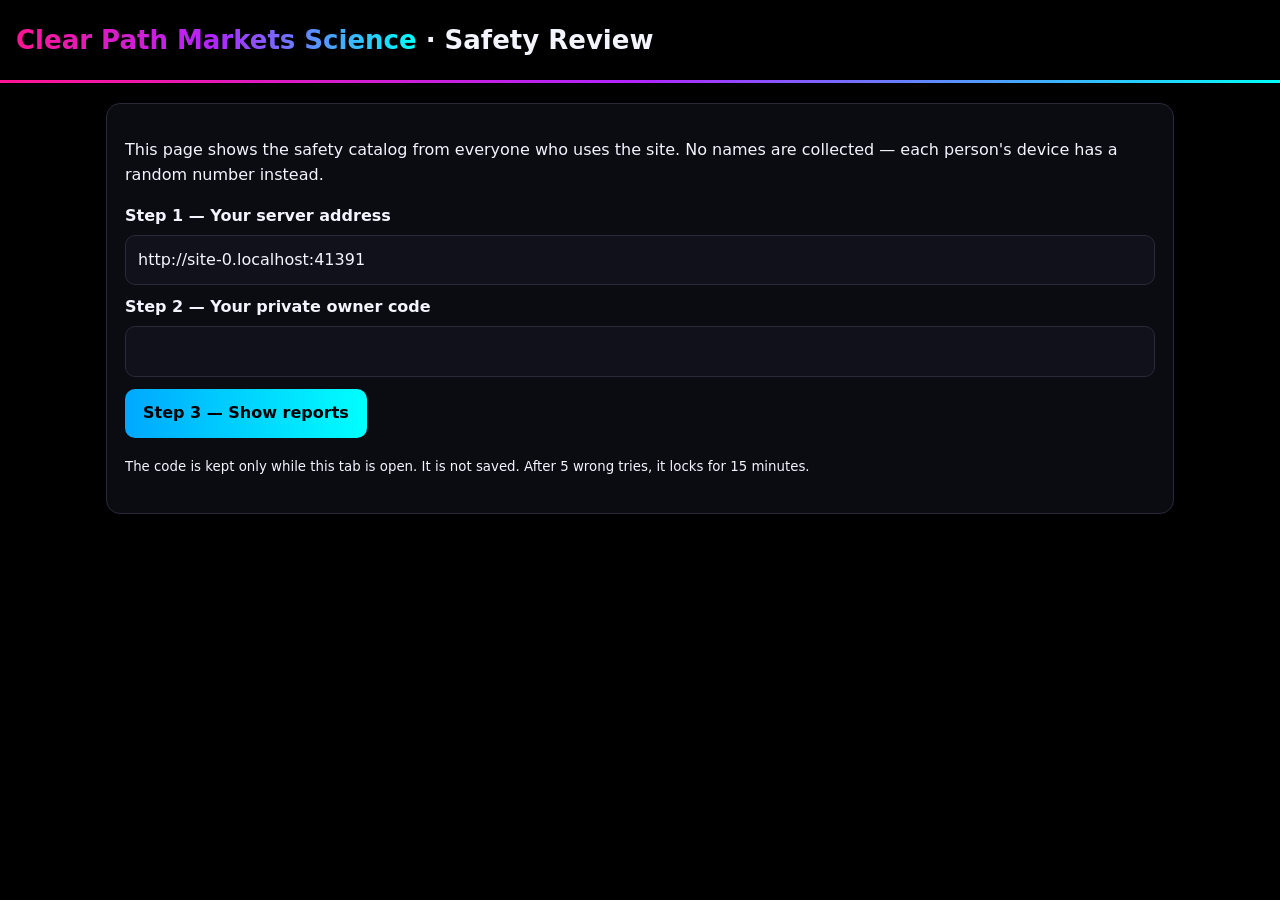
<file: admin.html>
<!doctype html>
<html lang="en">
<head>
  <meta charset="UTF-8">
  <meta name="viewport" content="width=device-width, initial-scale=1">
  <meta name="robots" content="noindex, nofollow">
  <title>Safety Review — Clear Path Markets Science</title>
  <style>
    :root{--bg:#000;--surface:#0b0b12;--line:#2a2a3a;--text:#f4f4ff;--muted:#a9a9c2;--pink:#FF1493;--cyan:#00FFFF;--purple:#B026FF;--blue:#00A8FF;--orange:#FF7B00;--lime:#39FF14;--grad:linear-gradient(90deg,#FF1493,#B026FF,#00FFFF)}
    *{box-sizing:border-box}body{margin:0;background:var(--bg);color:var(--text);font:16px/1.55 system-ui,-apple-system,"Segoe UI",sans-serif}
    header{padding:20px 16px;border-bottom:3px solid;border-image:var(--grad) 1}h1{margin:0;font-size:26px}h1 span{background:var(--grad);-webkit-background-clip:text;background-clip:text;color:transparent}
    main{max-width:1100px;margin:0 auto;padding:20px 16px}
    .card{background:var(--surface);border:1px solid var(--line);border-radius:14px;padding:18px;margin-bottom:16px}
    label{display:block;font-weight:700;margin:10px 0 6px}input,select{width:100%;padding:12px;border-radius:10px;border:1px solid var(--line);background:#11111b;color:var(--text);font:inherit}
    button{font:inherit;font-weight:700;padding:12px 18px;border-radius:10px;border:0;cursor:pointer;background:linear-gradient(90deg,#00A8FF,#00FFFF);color:#000;margin-top:12px}
    button:focus-visible,input:focus-visible,select:focus-visible{outline:3px solid var(--cyan);outline-offset:2px}
    .stats{display:grid;grid-template-columns:repeat(auto-fit,minmax(150px,1fr));gap:12px}.stat strong{display:block;font-size:30px}.stat small{color:var(--muted)}
    .row{display:flex;gap:12px;flex-wrap:wrap}.row>*{flex:1;min-width:180px}
    .entry{border:1px solid var(--line);border-left:6px solid var(--line);border-radius:10px;padding:12px 14px;margin:10px 0;background:#0e0e18}
    .entry.urgent{border-left-color:var(--pink)}.entry.review{border-left-color:var(--orange)}.entry.low{border-left-color:var(--lime)}
    .entry p{margin:6px 0;white-space:pre-wrap;word-break:break-word}.entry small{color:var(--muted)}
    .badge{font-weight:800;font-size:13px;padding:3px 10px;border-radius:20px;background:#222}.urgent .badge{background:var(--pink);color:#000}.review .badge{background:var(--orange);color:#000}.low .badge{background:var(--lime);color:#000}
    .msg{padding:12px;border-radius:10px;background:#1a1020;border:1px solid var(--purple)}
    .linkish{background:none;color:var(--cyan);padding:0;margin:0;text-decoration:underline}
  </style>
</head>
<body>
  <header><h1><span>Clear Path Markets Science</span> · Safety Review</h1></header>
  <main>
    <section class="card" id="login-card">
      <p>This page shows the safety catalog from everyone who uses the site. No names are collected — each person's device has a random number instead.</p>
      <label for="server">Step 1 — Your server address</label>
      <input id="server" placeholder="https://safety.yourdomain.com" autocomplete="off">
      <label for="token">Step 2 — Your private owner code</label>
      <input id="token" type="password" inputmode="numeric" autocomplete="off">
      <button id="connect">Step 3 — Show reports</button>
      <p><small>The code is kept only while this tab is open. It is not saved. After 5 wrong tries, it locks for 15 minutes.</small></p>
    </section>
    <div id="message"></div>
    <section class="card" id="report-card" hidden>
      <div class="stats">
        <div class="stat"><strong id="t-urgent">0</strong><small>Urgent review</small></div>
        <div class="stat"><strong id="t-review">0</strong><small>Needs review</small></div>
        <div class="stat"><strong id="t-low">0</strong><small>Lower concern</small></div>
        <div class="stat"><strong id="t-devices">0</strong><small>Different devices</small></div>
      </div>
      <div class="row">
        <div><label for="level">Show</label><select id="level"><option value="">Everything</option><option value="urgent">Urgent only</option><option value="review">Needs review only</option><option value="low">Lower concern only</option></select></div>
        <div><label for="q">Search words</label><input id="q" type="search"></div>
      </div>
      <p id="device-filter" hidden>Showing one device only. <button class="linkish" id="clear-device">Show all devices</button></p>
      <button id="refresh">Refresh now</button>
      <p><small>Refreshes by itself every minute.</small></p>
      <div id="list" aria-live="polite"></div>
    </section>
  </main>
  <script>
  (() => {
    "use strict";
    const $ = s => document.querySelector(s);
    let token = "", base = "", device = "";
    try { base = localStorage.getItem("aicc-admin-server") || ""; } catch {}
    if (!base && /^https?:$/.test(location.protocol)) base = location.origin;
    $("#server").value = base;
    const esc = v => String(v ?? "").replace(/[&<>"']/g, c => ({"&":"&amp;","<":"&lt;",">":"&gt;",'"':"&quot;","'":"&#39;"}[c]));
    const say = m => { $("#message").innerHTML = m ? '<p class="msg">' + esc(m) + '</p>' : ""; };
    async function load(){
      const params = new URLSearchParams({limit:"300"});
      if ($("#level").value) params.set("level", $("#level").value);
      if ($("#q").value.trim()) params.set("q", $("#q").value.trim());
      if (device) params.set("device_id", device);
      try {
        const res = await fetch(base + "/api/admin/safety?" + params, {headers:{"X-Admin-Token":token}});
        const data = await res.json().catch(() => ({}));
        if (!res.ok) { say(data.detail || ("The server answered with error " + res.status + ".")); return; }
        say("");
        $("#login-card").hidden = true; $("#report-card").hidden = false;
        $("#t-urgent").textContent = data.totals.urgent; $("#t-review").textContent = data.totals.review; $("#t-low").textContent = data.totals.low; $("#t-devices").textContent = data.devices;
        $("#device-filter").hidden = !device;
        $("#list").innerHTML = data.items.map(i => '<article class="entry ' + esc(i.level) + '"><span class="badge">' + esc(i.level.toUpperCase()) + '</span> <small>' + new Date(i.received_at).toLocaleString() + ' · typed in: ' + esc(i.source) + '</small><p>' + esc(i.text) + '</p><small>' + esc(i.reason) + ' · Device: <button class="linkish" data-device="' + esc(i.device_id) + '">' + esc(i.device_id.slice(0, 18)) + '…</button> (show everything from this device)</small></article>').join("") || "<p>No reports match.</p>";
      } catch { say("Could not reach the server. Check the address, and that the server allows this page's address in CORS_ORIGINS."); }
    }
    $("#connect").addEventListener("click", () => {
      base = $("#server").value.trim().replace(/\/+$/, ""); token = $("#token").value;
      if (!base || !token) { say("Please fill in both boxes."); return; }
      try { localStorage.setItem("aicc-admin-server", base); } catch {}
      load();
    });
    $("#refresh").addEventListener("click", load);
    $("#level").addEventListener("change", load);
    $("#q").addEventListener("change", load);
    $("#clear-device").addEventListener("click", () => { device = ""; load(); });
    $("#list").addEventListener("click", e => { const b = e.target.closest("[data-device]"); if (b) { device = b.dataset.device; load(); } });
    setInterval(() => { if (token) load(); }, 60000);
  })();
  </script>
</body>
</html>
</file>
